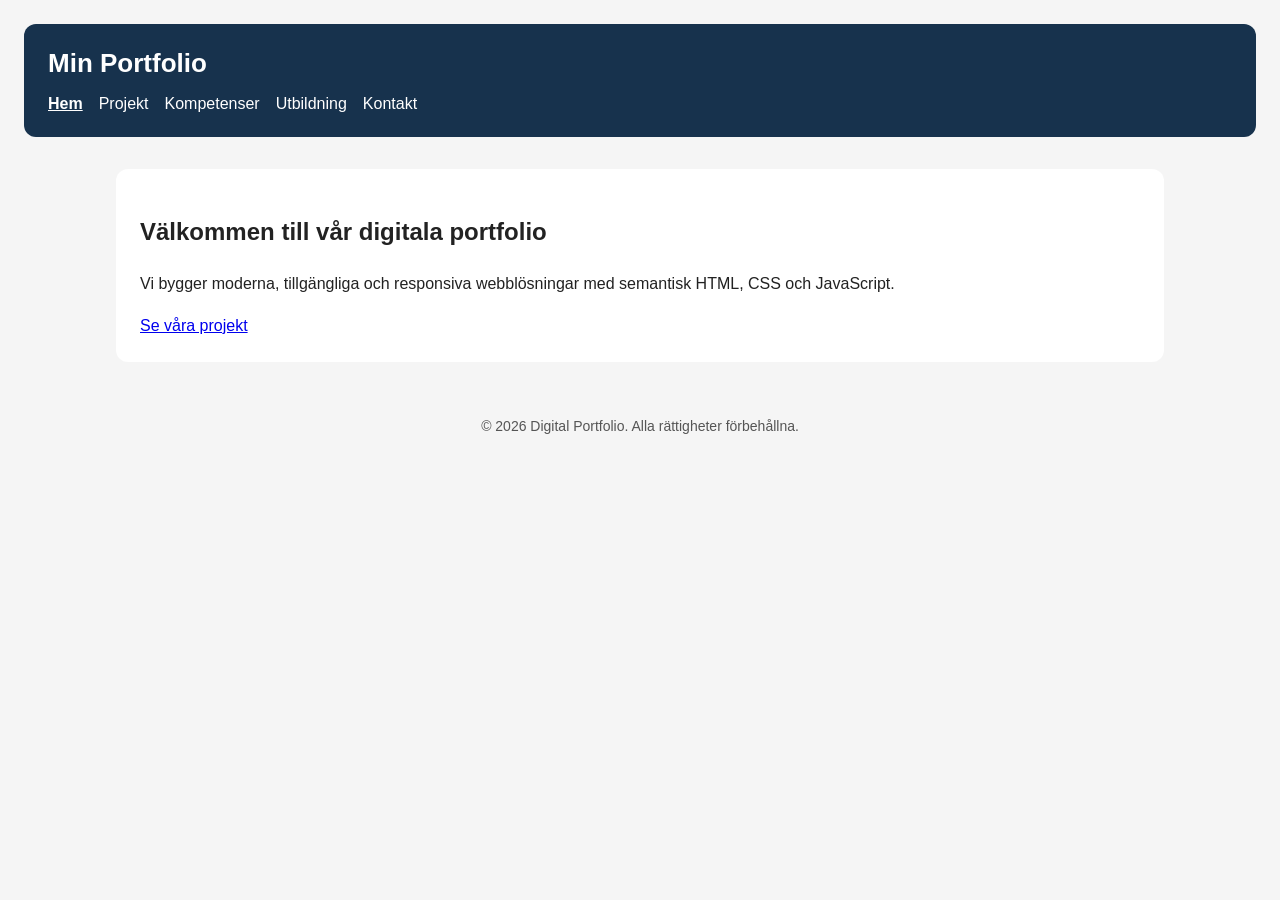
<file: kompetenser.html>
<!DOCTYPE html>
<html lang="sv">
<head>
    <meta charset="UTF-8">
    <meta name="viewport" content="width=device-width, initial-scale=1.0">
    <meta name="description" content="Digital portfolio som visar våra projekt, kompetenser och utbildning inom webbutveckling.">
    <title>Hem - Digital Portfolio</title>
    <link rel="stylesheet" href="css/style.css">
</head>
<body class="page">

<header class="header">
    <div class="header__logo">Min Portfolio</div>
    <nav class="header__nav">
        <ul class="header__list">
            <li class="header__item"><a href="index.html" class="header__link header__link--active">Hem</a></li>
            <li class="header__item"><a href="projekt.html" class="header__link">Projekt</a></li>
            <li class="header__item"><a href="kompetenser.html" class="header__link">Kompetenser</a></li>
            <li class="header__item"><a href="utbildning.html" class="header__link">Utbildning</a></li>
            <li class="header__item"><a href="kontakt.html" class="header__link">Kontakt</a></li>
        </ul>
    </nav>
</header>

<main class="main">
    <section class="hero">
        <h1 class="hero__title">Välkommen till vår digitala portfolio</h1>
        <p class="hero__subtitle">Vi bygger moderna, tillgängliga och responsiva webblösningar med semantisk HTML, CSS och JavaScript.</p>
        <a href="projekt.html" class="button button--primary">Se våra projekt</a>
    </section>
</main>

<footer class="footer">
    <p class="footer__text">&copy; 2026 Digital Portfolio. Alla rättigheter förbehållna.</p>
</footer>

<script src="js/script.js" defer></script>
</body>
</html>
</file>
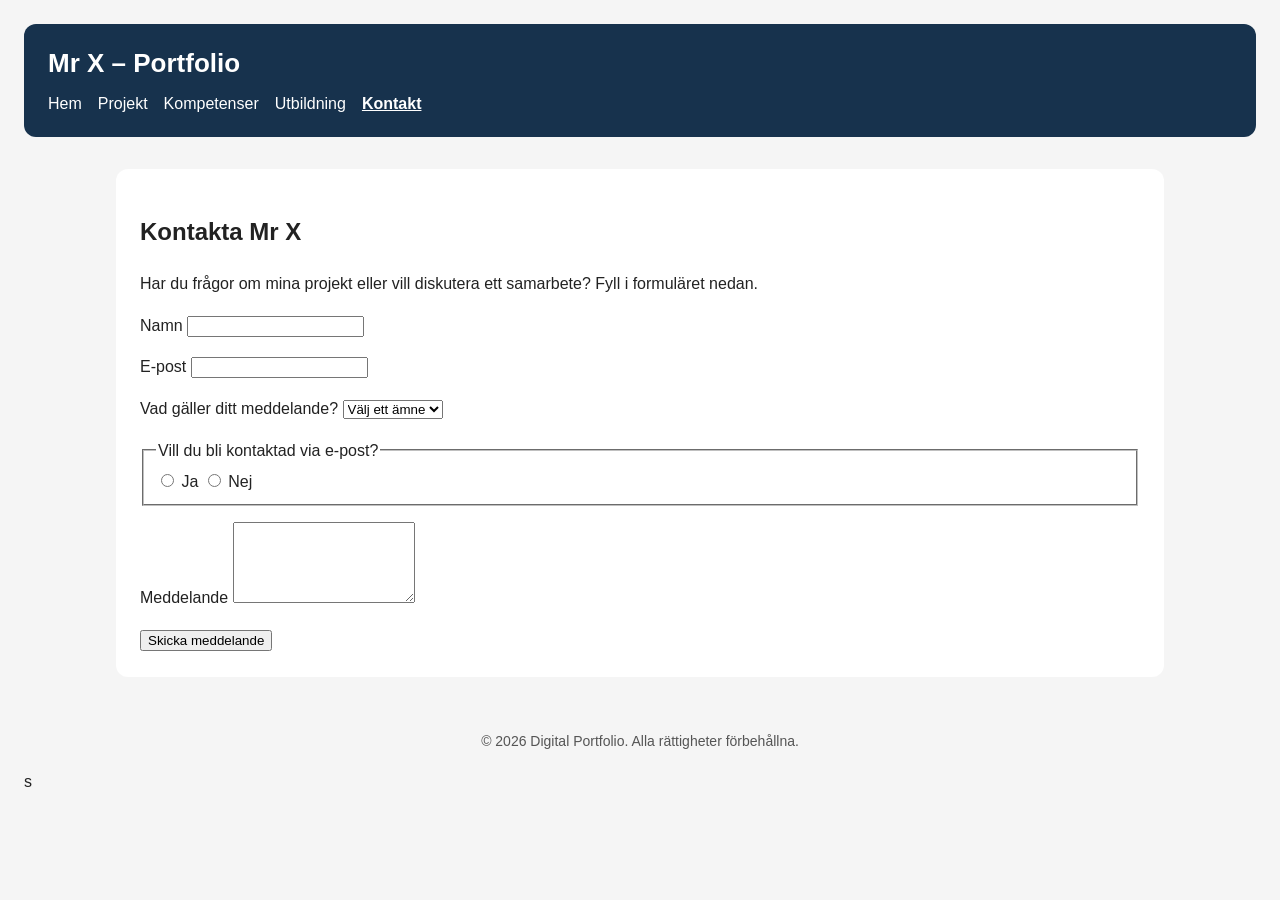
<file: kontakt.html>
<!DOCTYPE html>
<html lang="sv">
<head>
    <meta charset="UTF-8">
    <meta name="viewport" content="width=device-width, initial-scale=1.0">
    <meta name="description" content="Kontakta Mr X om webbutveckling, projekt och samarbeten.">
    <title>Kontakt – Mr X</title>
    <link rel="stylesheet" href="css/style.css">
</head>
<body class="page">
<header class="header">
    <div class="header__logo">Mr X – Portfolio</div>
    <nav class="header__nav" aria-label="Huvudmeny">
        <ul class="header__list">
            <li class="header__item"><a href="index.html" class="header__link">Hem</a></li>
            <li class="header__item"><a href="projekt.html" class="header__link">Projekt</a></li>
            <li class="header__item"><a href="kompetenser.html" class="header__link">Kompetenser</a></li>
            <li class="header__item"><a href="utbildning.html" class="header__link">Utbildning</a></li>
            <li class="header__item"><a href="kontakt.html" class="header__link header__link--active" aria-current="page">Kontakt</a></li>
        </ul>
    </nav>
</header>

<main class="main">
    <section class="contact">
        <h1 class="contact__title">Kontakta Mr X</h1>
        <p class="contact__intro">
            Har du frågor om mina projekt eller vill diskutera ett samarbete?
            Fyll i formuläret nedan.
        </p>

        <form class="contact__form" action="tack.php" method="post">
            <p class="contact__field">
                <label for="name">Namn</label>
                <input type="text" id="name" name="name"
                       autocomplete="name" required>
            </p>

            <p class="contact__field">
                <label for="email">E-post</label>
                <input type="email" id="email" name="email"
                       autocomplete="email" required>
            </p>

            <p class="contact__field">
                <label for="subject">Vad gäller ditt meddelande?</label>
                <select id="subject" name="subject" required>
                    <option value="">Välj ett ämne</option>
                    <option value="projekt">Projekt</option>
                    <option value="samarbete">Samarbete</option>
                    <option value="annat">Annat</option>
                </select>
            </p>

            <fieldset class="contact__field">
                <legend>Vill du bli kontaktad via e-post?</legend>
                <input type="radio" id="reply-yes"
                       name="reply" value="ja" required>
                <label for="reply-yes">Ja</label>

                <input type="radio" id="reply-no"
                       name="reply" value="nej">
                <label for="reply-no">Nej</label>
            </fieldset>

            <p class="contact__field">
                <label for="message">Meddelande</label>
                <textarea id="message" name="message"
                          rows="5" required></textarea>
            </p>

            <button class="contact__button" type="submit">
                Skicka meddelande
            </button>
        </form>
    </section>
</main>

<footer class="footer">
    <p class="footer__text">&copy; 2026 Digital Portfolio. Alla rättigheter förbehållna.</p>
</footer>

<script src="js/script.js" defer></script>
</body>
</html>s
</file>
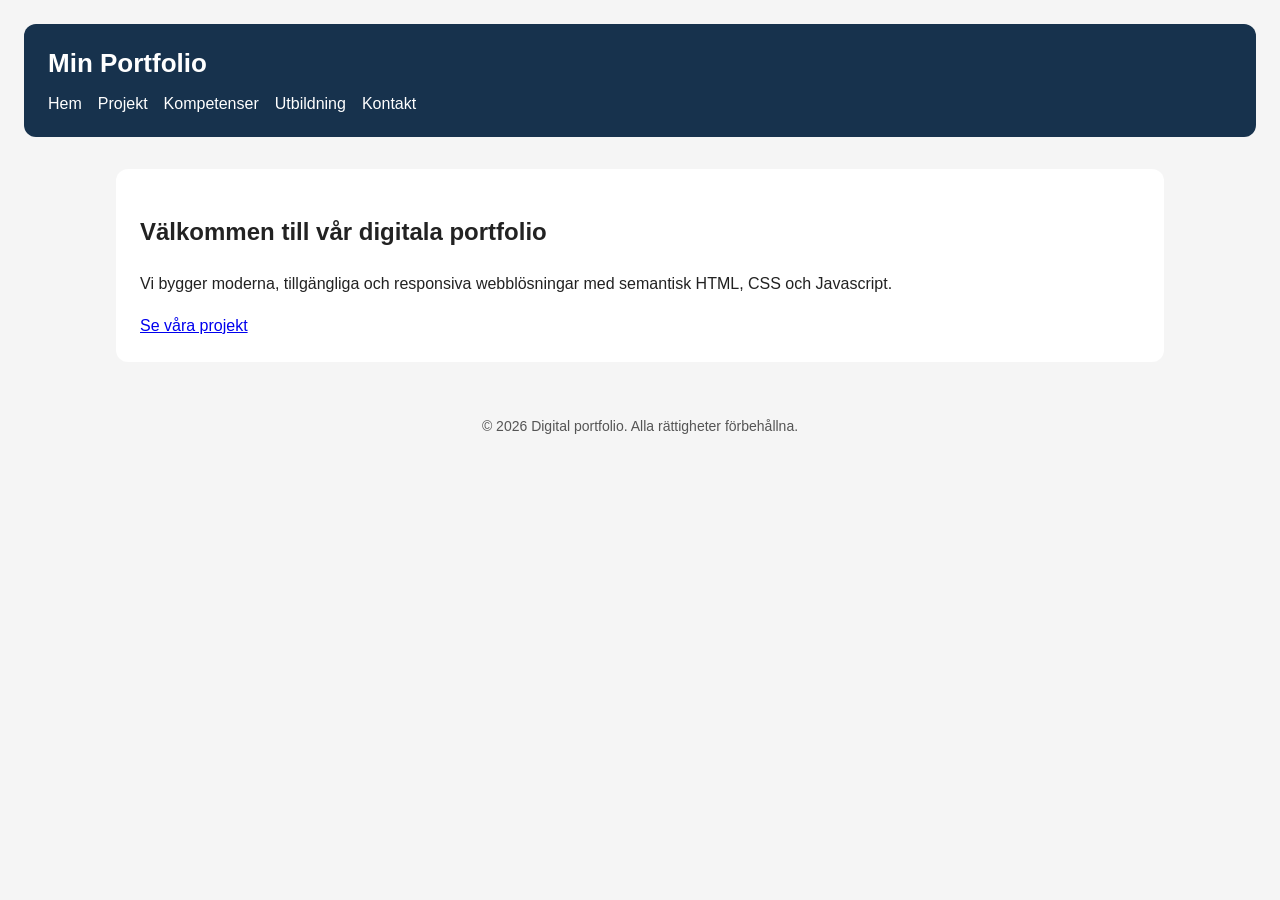
<file: utbildning.html>
<!DOCTYPE html>
<html lang="sv">
<head>
    <meta charset="UTF-8">
    <meta name="viewport" content="width=device-width, initial-scale=1.0">
    <meta name="description" content="Digital portfolio som visar våra projekt, kompetenser och utbildning inom webbutveckling.">
    <title>Hem - Digital portfolio</title>
    <link rel="stylesheet" href="css/style.css">
</head>
<body class="page">

<header class="header">
    <div class="header__logo">Min Portfolio</div>
    <nav class="header__nav" aria-label="Huvudmeny">
        <ul class="header__list">
            <li class="header__item"><a href="index.html" class="header__link">Hem</a></li>
            <li class="header__item"><a href="projekt.html" class="header__link">Projekt</a></li>
            <li class="header__item"><a href="kompetenser.html" class="header__link">Kompetenser</a></li>
            <li class="header__item"><a href="utbildning.html" class="header__link">Utbildning</a></li>
            <li class="header__item"><a href="kontakt.html" class="header__link">Kontakt</a></li>
        </ul>
    </nav>
</header>
    
    <main class="main">
        <section class="hero">
            <h1 class="hero__title">Välkommen till vår digitala portfolio</h1>
            <p class="hero__subtitle">Vi bygger moderna, tillgängliga och responsiva webblösningar med semantisk HTML, CSS och Javascript.</p>
            <a href="projekt.html" class="button button--primary">Se våra projekt</a>
        </section>
    </main>
    
    <footer class="footer">
        <p class="footer__text">&copy; 2026 Digital portfolio. Alla rättigheter förbehållna.</p>
    </footer>

<script src="js/script.js" defer></script>
</body>
</html>
</file>
<file: css/style.css>
/* Sidhuvud och meny */
.page {
    background-color: #f5f5f5;
    color: #222;
    font-family: Arial, sans-serif;
    margin: 0;
    padding: 24px;
}
.header {
    background-color: #17324d;
    color: white;
    padding: 24px;
    border-radius: 12px;
}

.header__logo {
    font-size: 26px;
    font-weight: bold;
    margin-bottom: 16px;
}

.header__list {
    display: flex;
    flex-wrap: wrap;
    gap: 16px;
    list-style: none;
    padding: 0;
    margin: 0;
}

.header__link {
    color: white;
    text-decoration: none;
}

.header__link:hover {
    text-decoration: underline;
}

.header__link--active {
    font-weight: bold;
    text-decoration: underline;
}
.header__logo { }
.header__nav { }
.header__list { }
.header__item { } 
.header__link { }
.header__link--active { }

/* Huvudinhåll och projekt */
.main {
    max-width: 1000px;
    margin: 32px auto;
    padding: 24px;
    background-color: white;
    border-radius: 12px;
    line-height: 1.6;
}
.projects { }
.projects__title { }
.projects__grid { }

/* Projektkort */
.project-card { }
.project-card--featured { }
.project-card__image { }
.project-card__content { }
.project-card__title { }
.project-card__description { }
.project-card__link { }

/* Sidfot */
.footer {
    text-align: center;
    padding: 24px;
    color: #555;
}

.footer__text {
    margin: 0;
    font-size: 14px;
}
.projects__grid { }
/* Kompetenser */
.skills {
    padding: 8px;
}

.skills__title {
    margin-top: 0;
    color: #17324d;
    font-size: 32px;
}

.skills__list {
    list-style: none;
    padding: 0;
}

.skills__item {
    background-color: #eef3f8;
    padding: 16px;
    margin-bottom: 12px;
    border-left: 4px solid #17324d;
    border-radius: 6px;
}
/* Presentation av Mr X */
.hero { }
.hero__title { }
.hero__figure { }

.hero__image {
    max-width: 100%;
    height: auto;
    border-radius: 12px;
}

.hero__caption { }
.hero__subtitle { }
.hero__heading { }
.hero__text { }
.hero__caption { }
.hero__subtitle { }
.hero__heading { }
.hero__text { }

/* Kontakt */
.contact { }
.contact__title { }
.contact__intro { }
.contact__form { }
.contact__field { }
.contact__button { }
</file>
